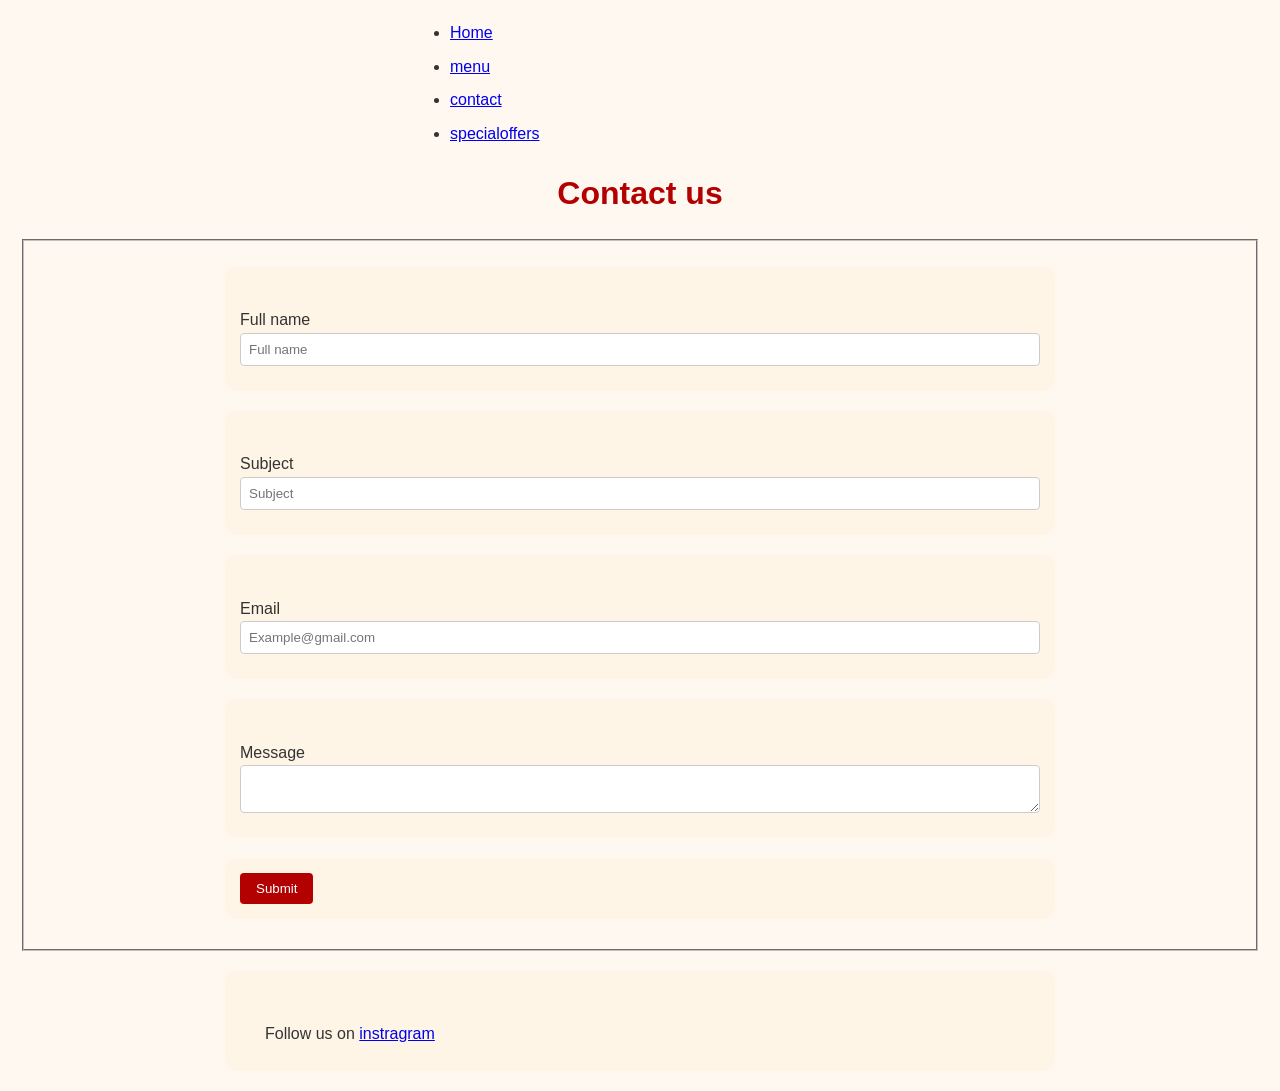
<file: contact.html>
<html lang="en">
<head>
    <meta charset="UTF-8">
    <meta name="viewport" content="width=device-width, initial-scale=1.0">
        <link rel="stylesheet"href="style.css">
    <title>Contact</title>
</head>
<body>
    <head>
        <ul>
            <li><a href="index.html">Home</a></li>
            <li><a href="menu.html">menu</a></li>
            <li><a href="Contact.html">contact</a></li>
            <li><a href="specialoffers.html">specialoffers</a></li>
        </ul>
    </head>

    <main>
        <h1>Contact us</h1>
        <fieldset >
                <form>
                <div>
                    <br>
                    <label> Full name</label>
                    <input type ="text" placeholder="Full name" required>
                </div>
                
                <div>
                    <br>
                    <label> Subject </label>
                <input type ="text" placeholder="Subject" required>
                </div>

                <div>
                    <br>
                    <label> Email</label>
                    <input type ="email" placeholder="Example@gmail.com" required>
                </div>

                <div>
                    <br>
                    <label>Message</label>
                    <textarea></textarea>
                </div>

                <div>
                    <input type="submit">
                </div>

            </form>
        </fieldset>

        <div>
            <br>
            <p>
                Follow us on  <a href="https://www.instagram.com">instragram</a>
            </p>
        </div>
    </main>
     
</body>
</html>
</file>
<file: style.css>
/* General body styles */
body {
    font-family: Arial, Helvetica, sans-serif;
    line-height: 1.6;
    margin: 20px;
    background-color: #fff5e6;
    color: #333;
}

/* Heading style */
h1 {
    text-align: center;
    color: #800000; /* Taj Mahal-themed dark red */
    margin-bottom: 20px;
}

/* Paragraph style */
p {
    max-width: 800px;
    margin: 15px auto;
    text-align: justify;
    font-size: 16px;
}

/* Images style */
img {
    display: block;
    margin: 15px auto;
    border-radius: 8px;
    box-shadow: 0 4px 8px rgba(0,0,0,0.1);
    width: 100%;
    max-width: 400px; /* keeps the images from being too big */
    height: auto; /* maintains aspect ratio */
}

/* Optional: make a container for all content */
.container {
    max-width: 900px;
    margin: 0 auto;
    padding: 10px;
    background-color: #ffffff;
    border-radius: 10px;
    box-shadow: 0 4px 12px rgba(0,0,0,0.1);
} indeex

/* General body styles */
body {
    font-family: 'Arial', sans-serif;
    line-height: 1.6;
    background-color: #fff8f0; /* light warm background for food theme */
    color: #333;
    margin: 20px;
}

/* Heading style */
h1 {
    text-align: center;
    color: #d2691e; /* a rich brown-orange for food theme */
    margin-bottom: 20px;
}

/* Paragraph style */
p {
    max-width: 800px;
    margin: 10px auto;
    text-align: justify;
    font-size: 16px;
}

/* Menu item container */
div {
    max-width: 800px;
    margin: 20px auto;
    padding: 15px;
    background-color: #fff5e6;
    border-radius: 10px;
    
}

/* Images style */
img {
    display: block;
    margin: 0 auto 15px auto;
    border-radius: 8px;
    width: 100%;
    height: auto;
}



/* Body style */
body {
    font-family: Arial, sans-serif;
    background-color: #fff8f0; 
    color: #333;
    margin: 20px;
}


h1 {
    text-align: center;
    color: #b30000; 
    margin-bottom: 20px;
}

/* List of offers */
ul {
    max-width: 400px;
    margin: 0 auto 20px auto;
    padding-left: 20px;
}

ul li {
    font-size: 16px;
    margin-bottom: 8px;
}

/* Images */
img {
    display: block;
    margin: 15px auto;
    width: 100%;
    max-width: 400px;
    height: auto;
    border-radius: 5px;
}


p {
    max-width: 750px;
    margin: 10px auto 25px auto;
    text-align: justify;
    font-size: 16px;
    line-height: 1.6;
}   special
/* Body style */
body {
    font-family: Arial, sans-serif;
    margin: 20px;
    background-color: #fff8f0;
    color: #333;
}

/* Headings */
h1 {
    text-align: center;
    color: #b30000;
    margin-bottom: 20px;
}

/* Paragraphs */
p {
    max-width: 750px;
    margin: 10px auto;
    font-size: 16px;
    line-height: 1.5;
}

/* Images */
img {
    display: block;
    margin: 10px auto;
    max-width: 400px;
    height: auto;
    border-radius: 5px;
}

/* Lists */
ul {
    max-width: 400px;
    margin: 0 auto 20px auto;
    padding-left: 20px;
}

/* Form elements */
input[type="text"],
input[type="email"],
textarea {
    width: 100%;
    padding: 8px;
    margin-bottom: 10px;
    border: 1px solid #ccc;
    border-radius: 4px;
}

/* Submit button */
input[type="submit"] {
    background-color: #b30000;
    color: white;
    padding: 8px 16px;
    border: none;
    border-radius: 4px;
    cursor: pointer;
}
</file>
